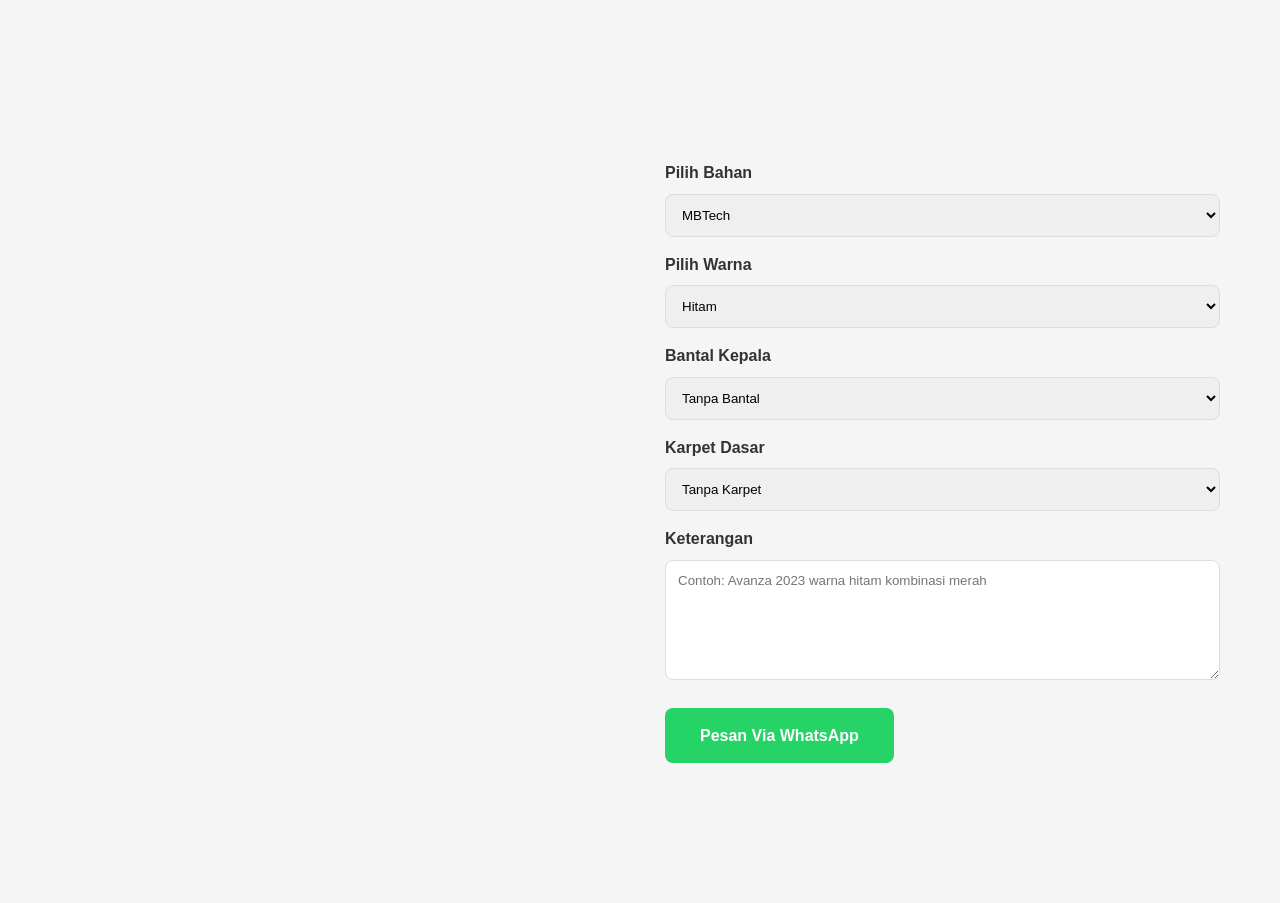
<file: detail.html>
<!DOCTYPE html>
<html lang="id">
<head>

<meta charset="UTF-8">
<meta name="viewport" content="width=device-width, initial-scale=1.0">

<title>Detail Produk</title>

<link rel="stylesheet" href="style.css">

<style>

.detail-container{
max-width:1200px;
margin:120px auto;
padding:20px;
display:grid;
grid-template-columns:1fr 1fr;
gap:50px;
}

.detail-image img{
width:100%;
border-radius:12px;
}

.detail-info h1{
font-size:40px;
margin-bottom:15px;
}

.harga{
font-size:32px;
color:green;
font-weight:bold;
margin-bottom:20px;
}

.detail-info p{
margin-bottom:20px;
line-height:1.8;
}

.detail-info label{
display:block;
margin-top:15px;
margin-bottom:8px;
font-weight:bold;
}

.detail-info select,
.detail-info textarea{
width:100%;
padding:12px;
border:1px solid #ddd;
border-radius:8px;
}

.detail-info textarea{
height:120px;
}

.order-btn{
display:inline-block;
margin-top:20px;
padding:15px 35px;
background:#25D366;
color:white;
text-decoration:none;
border-radius:8px;
font-weight:bold;
}

@media(max-width:768px){

.detail-container{
grid-template-columns:1fr;
}

}

</style>

</head>

<body>

<div class="detail-container">

<div class="detail-image">

<img id="gambar">

</div>

<div class="detail-info">

<h1 id="nama"></h1>

<div id="harga" class="harga"></div>

<p id="deskripsi"></p>

<label>Pilih Bahan</label>

<select>
<option>MBTech</option>
<option>Cherokee</option>
<option>Vision</option>
</select>

<label>Pilih Warna</label>

<select>
<option>Hitam</option>
<option>Beige</option>
<option>Coklat</option>
<option>Merah Hitam</option>
<option>Abu Abu</option>
</select>

<label>Bantal Kepala</label>

<select>
<option>Tanpa Bantal</option>
<option>1 Pasang</option>
<option>2 Pasang</option>
</select>

<label>Karpet Dasar</label>

<select>
<option>Tanpa Karpet</option>
<option>Tambah Karpet Dasar</option>
</select>

<label>Keterangan</label>

<textarea placeholder="Contoh: Avanza 2023 warna hitam kombinasi merah"></textarea>

<a id="wa" class="order-btn">
Pesan Via WhatsApp
</a>

</div>

</div>

<script src="products.js"></script>

<script>

const params = new URLSearchParams(window.location.search);

const id = params.get("id");

const produk = products.find(item => item.id === id);

console.log(produk);

document.getElementById("nama").innerHTML = produk.nama;
document.getElementById("harga").innerHTML = produk.harga;
document.getElementById("deskripsi").innerHTML = produk.deskripsi;
document.getElementById("gambar").src = produk.gambar;

console.log(document.getElementById("gambar").src);

document.getElementById("wa").href =
"https://wa.me/6281234567890?text=Saya ingin memesan " + produk.nama;

</script>

</body>
</html>
</file>
<file: style.css>
/* RESET */

*{
    margin:0;
    padding:0;
    box-sizing:border-box;
    font-family:'Segoe UI',sans-serif;
}

html{
    scroll-behavior:smooth;
}

body{
    background:#f5f5f5;
    color:#333;
    line-height:1.6;
}

/* CONTAINER */

.container{
    width:90%;
    max-width:1200px;
    margin:auto;
}

/* NAVBAR */

.navbar{
    position:fixed;
    top:0;
    left:0;
    width:100%;
    display:flex;
    justify-content:space-between;
    align-items:center;
    padding:20px 60px;
    background:rgba(0,0,0,.75);
    backdrop-filter:blur(10px);
    z-index:999;
}

.logo{
    color:#fff;
    font-size:24px;
    font-weight:bold;
    letter-spacing:1px;
}

.navbar ul{
    display:flex;
    list-style:none;
    gap:25px;
}

.navbar ul li a{
    color:white;
    text-decoration:none;
    transition:.3s;
    font-weight:500;
}

.navbar ul li a:hover{
    color:#d4af37;
}

.btn-navbar{
    background:#d4af37;
    color:white;
    text-decoration:none;
    padding:12px 22px;
    border-radius:30px;
    font-weight:bold;
    transition:.3s;
}

.btn-navbar:hover{
    background:#b89325;
}

/* HERO */

.hero{
    height:100vh;
    position:relative;
    overflow:hidden;
}

.hero-img{
    position:absolute;
    top:0;
    left:0;
    width:100%;
    height:100%;
    object-fit:cover;
    z-index:1;
}

.overlay{
    position:absolute;
    inset:0;
    background:rgba(0,0,0,.55);
    z-index:2;
}

.hero-content{
    position:relative;
    z-index:3;
    height:100%;
    display:flex;
    flex-direction:column;
    justify-content:center;
    align-items:center;
    text-align:center;
    color:white;
    padding:20px;
}

.hero-content h1{
    font-size:70px;
    margin-bottom:15px;
    text-shadow:2px 2px 8px rgba(0,0,0,.5);
}

.hero-content p{
    font-size:24px;
    text-shadow:1px 1px 5px rgba(0,0,0,.5);
}

.hero-sub{
    margin-top:10px;
    margin-bottom:30px;
}

.hero-button{
    display:flex;
    gap:15px;
}

.btn-primary{
    background:#d4af37;
    color:white;
    text-decoration:none;
    padding:15px 35px;
    border-radius:8px;
    transition:.3s;
}

.btn-secondary{
    background:transparent;
    border:2px solid white;
    color:white;
    text-decoration:none;
    padding:15px 35px;
    border-radius:8px;
}

.btn-primary:hover{
    background:#b89325;
}

/* SECTION */

.section{
    padding:90px 0;
}

.section h2{
    text-align:center;
    margin-bottom:40px;
    font-size:36px;
}

.bg-light{
    background:white;
}

/* CONTAINER UTAMA */
.container {
    max-width: 1200px;
    margin: 0 auto;
    padding: 0 20px;
}

.section {
    padding: 80px 0;
}

.bg-light {
    background-color: #f8f9fa;
}

/* JUDUL UTAMA SECTION */
#tentang h2, #layanan h2 {
    text-align: center;
    font-size: 32px;
    font-weight: 700;
    color: #2c3e50;
    margin-bottom: 50px;
}

#tentang h2::after, #layanan h2::after {
    content: '';
    display: block;
    width: 60px;
    height: 3px;
    background: #d4af37; /* Warna Emas */
    margin: 12px auto 0;
    border-radius: 2px;
}

/* ==========================================
   TENTANG KAMI - GRID SYSTEM & CARD
   ========================================== */
.about-grid {
    display: grid;
    grid-template-columns: repeat(auto-fit, minmax(320px, 1fr));
    gap: 30px;
    align-items: stretch; /* MEMBUAT CARD SAMA TINGGI KE SAMPING */
}

.about-card {
    background: #ffffff;
    padding: 40px 30px;
    border-radius: 12px;
    text-align: left; /* Teks rata kiri agar formal */
    box-shadow: 0 10px 30px rgba(0, 0, 0, 0.03);
    border-top: 4px solid #d4af37; /* Aksen Emas Atas */
    transition: all 0.3s ease;
    display: flex;
    flex-direction: column;
}

.about-card:hover {
    transform: translateY(-8px);
    box-shadow: 0 15px 35px rgba(212, 175, 55, 0.12);
}

.about-card h3 {
    font-size: 22px;
    color: #2c3e50;
    margin-bottom: 15px;
    font-weight: 600;
}

.about-card p {
    font-size: 15px;
    color: #555;
    line-height: 1.7;
    margin-bottom: 15px;
}

.about-card p:last-child {
    margin-bottom: 0;
}

/* Ikon Bulat Emas */
.card-icon {
    margin-bottom: 20px;
}

.card-icon i {
    font-size: 24px;
    color: #d4af37;
    background: rgba(212, 175, 55, 0.08);
    width: 50px;
    height: 50px;
    border-radius: 50%;
    display: flex;
    align-items: center;
    justify-content: center;
}

/* Desain List Layanan */
.about-list {
    list-style: none;
    padding: 0;
    margin: 0;
}

.about-list li {
    font-size: 15px;
    color: #444;
    padding: 12px 0;
    border-bottom: 1px solid #f1f1f1;
    display: flex;
    align-items: center;
}

.about-list li:last-child {
    border-bottom: none;
}

.about-list li i {
    color: #d4af37;
    margin-right: 12px;
    font-size: 14px;
}

/* Badge Visi Misi */
.vismis-box .badge {
    display: inline-block;
    background: #2c3e50;
    color: #ffffff;
    font-size: 11px;
    font-weight: bold;
    padding: 4px 10px;
    border-radius: 4px;
    text-transform: uppercase;
    margin-bottom: 8px;
    letter-spacing: 0.5px;
}

/* ==========================================
   LAYANAN KAMI SECTION (GRID BAWAH)
   ========================================== */
.service-grid {
    display: grid;
    grid-template-columns: repeat(auto-fit, minmax(240px, 1fr));
    gap: 25px;
}

.service-card {
    background: #ffffff;
    padding: 35px 25px;
    border-radius: 12px;
    text-align: center; /* Khusus card layanan ikon dibuat center agar estetik */
    box-shadow: 0 5px 20px rgba(0,0,0,0.04);
    transition: all 0.3s ease;
    border-bottom: 3px solid transparent;
}

.service-card:hover {
    transform: translateY(-5px);
    border-bottom: 3px solid #d4af37;
    box-shadow: 0 10px 25px rgba(0,0,0,0.08);
}

.service-card i {
    font-size: 40px;
    color: #d4af37;
    margin-bottom: 20px;
}

.service-card h3 {
    font-size: 18px;
    color: #2c3e50;
    margin-bottom: 12px;
}

.service-card p {
    font-size: 14px;
    color: #666;
    line-height: 1.5;
}

/* PRODUK */

.kategori-title{
    margin:40px 0 20px;
    font-size:28px;
}

.product-grid{
    display:grid;
    grid-template-columns:repeat(auto-fit,minmax(280px,1fr));
    gap:25px;
}

.product-card{
    background:white;
    border-radius:12px;
    overflow:hidden;
    box-shadow:0 5px 20px rgba(0,0,0,.08);
    transition:.3s;
}

.product-card:hover{
    transform:translateY(-8px);
}

.product-card img{
    width:100%;
    height:230px;
    object-fit:cover;
}

.product-info{
    padding:20px;
}

.product-info h4{
    margin-bottom:10px;
}

.product-info p{
    color:green;
    font-weight:bold;
    margin-bottom:15px;
}

.product-info a{
    display:inline-block;
    text-decoration:none;
    background:#d4af37;
    color:white;
    padding:10px 20px;
    border-radius:6px;
}

/* GALERI */

.gallery{
    display:grid;
    grid-template-columns:repeat(auto-fit,minmax(300px,1fr));
    gap:20px;
}

.gallery img{
    width:100%;
    height:250px;
    object-fit:cover;
    border-radius:12px;
    transition:.3s;
}

.gallery img:hover{
    transform:scale(1.03);
}

/* ==================== TESTIMONI PREMIUM SYSTEM ==================== */

.testimonial-grid {
    display: grid;
    grid-template-columns: repeat(auto-fit, minmax(340px, 1fr));
    gap: 30px;
    margin-top: 20px;
    align-items: stretch; /* Memaksa semua kartu sama tinggi ke samping */
}

.testimonial-card {
    background: #ffffff;
    border-radius: 16px;
    padding: 35px 30px;
    box-shadow: 0 10px 30px rgba(0, 0, 0, 0.03);
    text-align: left;
    transition: all 0.3s ease;
    position: relative;
    overflow: hidden;
    display: flex;
    flex-direction: column;
    border: 1px solid rgba(0, 0, 0, 0.03);
}

/* Efek Hover Keren */
.testimonial-card:hover {
    transform: translateY(-5px);
    box-shadow: 0 15px 35px rgba(212, 175, 55, 0.1);
    border-color: rgba(212, 175, 55, 0.2);
}

/* Hiasan Ikon Petik Dua di Pojok Kanan Atas */
.quote-icon {
    position: absolute;
    top: 25px;
    right: 30px;
    font-size: 35px;
    color: rgba(212, 175, 55, 0.1); /* Tipis transparan elegan */
    transition: 0.3s ease;
}

.testimonial-card:hover .quote-icon {
    color: rgba(212, 175, 55, 0.25);
    transform: scale(1.1);
}

.testimonial-header {
    display: flex;
    align-items: center;
    margin-bottom: 20px;
}

.avatar-initials {
    width: 50px;
    height: 50px;
    border-radius: 50%;
    display: flex;
    align-items: center;
    justify-content: center;
    color: white;
    font-weight: bold;
    font-size: 20px;
    margin-right: 15px;
    flex-shrink: 0;
    box-shadow: 0 4px 10px rgba(0, 0, 0, 0.1);
}

/* Variasi Warna Cerah Elegan */
.bg-budi { background: linear-gradient(135deg, #4A90E2, #2c3e50); } 
.bg-andi { background: linear-gradient(135deg, #E67E22, #d35400); }
.bg-salman { background: linear-gradient(135deg, #2ECC71, #27ae60); } /* Warna Hijau Premium */
.bg-faris { background: linear-gradient(135deg, #E74C3C, #c0392b); }  /* Warna Merah Premium */

.user-info {
    display: flex;
    flex-direction: column;
    gap: 2px;
}

.user-name {
    margin: 0;
    font-size: 18px;
    color: #2c3e50;
    font-weight: 600;
}

.user-meta {
    font-size: 13px;
    color: #777777;
}

.verified-tag {
    color: #2ECC71;
    font-weight: 600;
    font-size: 12px;
}

.verified-tag i {
    font-size: 11px;
    margin-right: 2px;
}

/* Bintang FontAwesome */
.stars {
    color: #F1C40F;
    font-size: 12px;
    margin-top: 4px;
    letter-spacing: 2px;
}

.testimonial-text {
    font-size: 15px;
    color: #555555;
    line-height: 1.7;
    margin: 0;
    font-style: italic;
}
/* KONTAK */

/* ===== HUBUNGI KAMI MODERN (2 KOLOM) ===== */

.contact-wrapper {
    display: grid;
    grid-template-columns: 1fr 1fr;
    gap: 40px;
    align-items: start;
    margin-top: 20px;
}

.contact-form-box, .contact-info-box {
    background: #ffffff;
    padding: 40px;
    border-radius: 16px;
    box-shadow: 0 10px 30px rgba(0, 0, 0, 0.04);
}

.contact-info-box {
    background: #2c3e50; /* Warna gelap metalik premium */
    color: #ffffff;
}

.contact-form-box h3, .contact-info-box h3 {
    font-size: 24px;
    margin-bottom: 20px;
    font-weight: 600;
}

.contact-info-box h3 {
    color: #d4af37; /* Warna Emas */
}

.contact-subtext {
    font-size: 14px;
    color: #b0c4de;
    margin-bottom: 30px;
    line-height: 1.6;
}

/* Style Input Form */
.modern-form .form-group {
    margin-bottom: 20px;
}

.modern-form input, .modern-form textarea {
    width: 100%;
    padding: 14px 20px;
    border: 1px solid #e0e0e0;
    background: #f9f9f9;
    border-radius: 8px;
    font-size: 15px;
    transition: all 0.3s ease;
    outline: none;
}

.modern-form input:focus, .modern-form textarea:focus {
    border-color: #d4af37;
    background: #ffffff;
    box-shadow: 0 4px 12px rgba(212, 175, 55, 0.1);
}

/* Tombol Kirim */
.btn-submit {
    width: 100%;
    background: #d4af37;
    color: white;
    border: none;
    padding: 15px;
    font-size: 16px;
    font-weight: bold;
    border-radius: 8px;
    cursor: pointer;
    transition: 0.3s ease;
    display: flex;
    justify-content: center;
    align-items: center;
    gap: 10px;
}

.btn-submit:hover {
    background: #b89325;
    transform: translateY(-2px);
    box-shadow: 0 5px 15px rgba(184, 147, 37, 0.3);
}

/* Kartu Detail Kontak Kanan */
.info-cards {
    display: flex;
    flex-direction: column;
    gap: 20px;
}

.info-card {
    display: flex;
    align-items: center;
    gap: 20px;
    background: rgba(255, 255, 255, 0.05); /* Efek Kaca Transparan */
    padding: 20px;
    border-radius: 12px;
    border-left: 4px solid #d4af37;
    transition: 0.3s ease;
}

.info-card:hover {
    background: rgba(255, 255, 255, 0.1);
    transform: translateX(5px);
}

.icon-circle {
    width: 50px;
    height: 50px;
    background: rgba(212, 175, 55, 0.15);
    border-radius: 50%;
    display: flex;
    align-items: center;
    justify-content: center;
    flex-shrink: 0;
}

.icon-circle i {
    color: #d4af37;
    font-size: 18px;
}

.info-text span {
    display: block;
    font-size: 12px;
    text-transform: uppercase;
    color: #a0a0a0;
    letter-spacing: 1px;
    margin-bottom: 2px;
}

.info-text p {
    font-size: 15px;
    margin: 0 !important;
    font-weight: 500;
    line-height: 1.4;
    color: #ffffff;
}

/* ===== ABOUT MODERN (TAMBAHAN BARU) ===== */

.about-grid {
    display: flex;
    flex-direction: row;   /* Memaksa isi berdampingan ke samping */
    flex-wrap: nowrap;     /* Anti-turun ke bawah, wajib satu baris */
    gap: 25px;
    margin-top: 30px;
    align-items: stretch;   /* Membuat semua card tingginya otomatis sama rata kesamping */
    overflow-x: auto;      /* Biar kalau dibuka di HP tetap rapi dan bisa di-scroll ke samping */
}

/* Tambahkan baris flex ini di dalam .about-card kamu */
.about-card {
    flex: 1;               /* Membagi lebar 3 card secara adil dan rata kesamping */
    min-width: 300px;      /* Lebar minimal tiap card agar teksnya tidak gepeng */
    background: white;
    padding: 25px;
    border-radius: 16px;
    box-shadow: 0 5px 20px rgba(0,0,0,.08);
    transition: .3s;
    position: relative;
    overflow: hidden;
}

.about-card{
    background:white;
    padding:25px;
    border-radius:16px;
    box-shadow:0 5px 20px rgba(0,0,0,.08);
    transition:.3s;
    position:relative;
    overflow:hidden;
}

.about-card::before{
    content:"";
    position:absolute;
    left:0;
    top:0;
    width:4px;
    height:100%;
    background:#d4af37;
}

.about-card:hover{
    transform:translateY(-6px);
    box-shadow:0 12px 30px rgba(0,0,0,.12);
}

.about-card h3{
    margin-bottom:10px;
    font-size:20px;
    color:#222;
}

.about-card p{
    text-align:left;
    font-size:15px;
    color:#555;
    line-height:1.7;
    margin-bottom:10px;
}

.about-card ul{
    padding-left:18px;
}

.about-card ul li{
    margin-bottom:6px;
}
/* ==========================================
   KODE KHUSUS RESPONSIVE LAYAR HP (MAX-WIDTH: 768px)
   ========================================== */
@media (max-width: 768px) {
    
    /* 1. Perbaikan Navbar agar tidak menumpuk */
    .navbar {
        padding: 15px 20px; /* Mengecilkan padding agar muat di HP */
        flex-direction: column; /* Membuat logo dan menu berjejer ke bawah jika tidak muat */
        gap: 15px;
    }
    
    .navbar ul {
        gap: 15px;
        flex-wrap: wrap; /* Biar menu otomatis turun rapi kalau layarnya kekecilan */
        justify-content: center;
    }
    
    .navbar ul li a {
        font-size: 14px;
    }

    .btn-navbar {
        padding: 8px 16px;
        font-size: 14px;
    }

    /* 2. Mengecilkan Teks Judul Hero yang Kepotong */
    .hero-content {
        padding: 15px;
    }

    .hero-content h1 {
        font-size: 36px; /* Turun dari 70px agar pas di layar HP */
        line-height: 1.2;
    }

    .hero-content p {
        font-size: 16px; /* Turun dari 24px */
    }

    .hero-button {
        flex-direction: column; /* Tombol jadi atas-bawah, bukan kanan-kiri */
        width: 100%;
        gap: 10px;
    }

    .btn-primary, .btn-secondary {
        padding: 12px 20px;
        text-align: center;
        width: 100%;
    }

    /* 3. Perbaikan Grid Konten & Kontak (Menjadi 1 Kolom ke Bawah) */
    .contact-wrapper {
        grid-template-columns: 1fr; /* Berubah jadi satu baris ke bawah */
        gap: 20px;
    }

    .contact-form-box, .contact-info-box {
        padding: 25px 20px; /* Mengurangi padding box yang terlalu tebal */
    }

    /* 4. Section & Judul Umum */
    .section {
        padding: 50px 0; /* Mengurangi spasi antar section agar tidak terlalu renggang */
    }

    #tentang h2, #layanan h2, .section h2 {
        font-size: 26px; /* Mengecilkan ukuran judul section */
        margin-bottom: 30px;
    }
}
</file>
